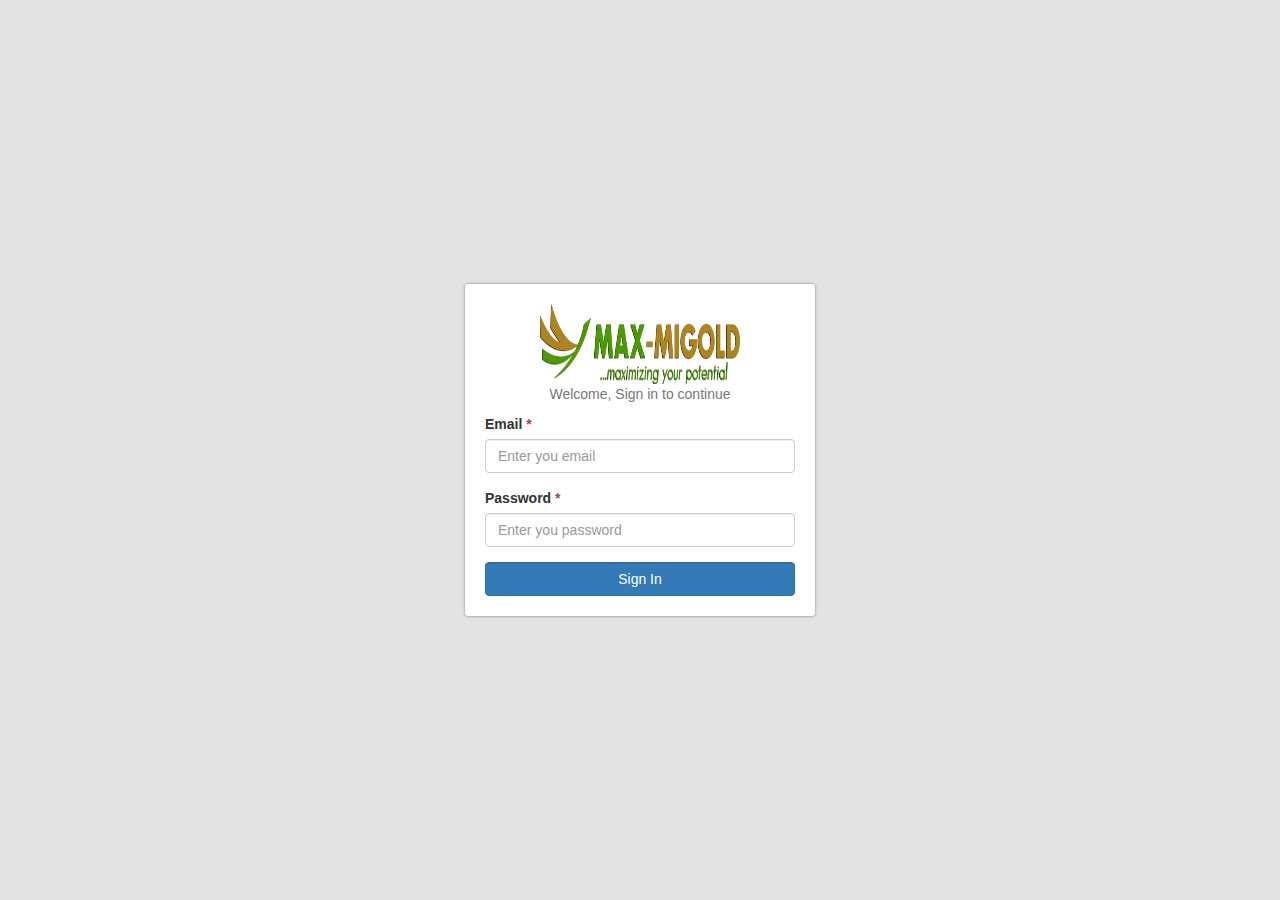
<file: index.html>
<!DOCTYPE html>
<html lang="en">
  <head>
    <meta charset="UTF-8" />
    <meta name="viewport" content="width=device-width, initial-scale=1.0" />
    <meta http-equiv="X-UA-Compatible" content="ie=edge" />
    <link
      rel="stylesheet"
      href="https://cdn.jsdelivr.net/npm/bootstrap@3.3.7/dist/css/bootstrap.min.css"
      integrity="sha384-BVYiiSIFeK1dGmJRAkycuHAHRg32OmUcww7on3RYdg4Va+PmSTsz/K68vbdEjh4u"
      crossorigin="anonymous"
    />
    <link rel="stylesheet" href="css/main.css">
    <link rel="stylesheet" href="css/login.css">
    <link rel="shortcut icon" href="assets/images/logo.png" type="image/x-icon">
    <title>Login - iobotech Meter</title>
  </head>
  <body>
    <div class="container-fluid main-container">
      <div class="login-container">
        <div class="alert alert-danger animate fade-in j-d-none" id="alert"><span class="close" id="close">x</span> Email or password is invalid</div>
        <div class="alert alert-danger animate fade-in j-d-none" id="alert-2"><span class="close" id="close-alert-2">x</span> Please check your internet connection</div>
        <form method="post" id="loginForm">
          <img src="assets/images/logo.png" class="logo" alt="" />
          <p class="text-muted text-center">Welcome, Sign in to continue</p>
          <div class="form-group">
            <label for="">Email <span class="text-danger">*</span></label>
            <input
              type="email"
              name="userEmail"
              id="userEmail"
              class="form-control"
              placeholder="Enter you email"
              aria-describedby="helpId"
              required
            />
            <!-- <small id="helpId" class="text-muted">Help text</small> -->
          </div>
          <div class="form-group">
            <label for="">Password <span class="text-danger">*</span></label>
            <input
              type="password"
              name="userPassword"
              id="userPassword"
              class="form-control"
              placeholder="Enter you password"
              aria-describedby="helpId"
              required
            />
            <!-- <small id="helpId" class="text-muted">Help text</small> -->
          </div>
          <button type="submit" class="btn btn-primary form-control">Sign In</button>
          <!-- <a href="#" class="j-d-block j-mt-5">Forget Password</a> -->
        </form>
      </div>
    </div>
    <script src="js/login.js"></script>
  </body>
</html>
</file>
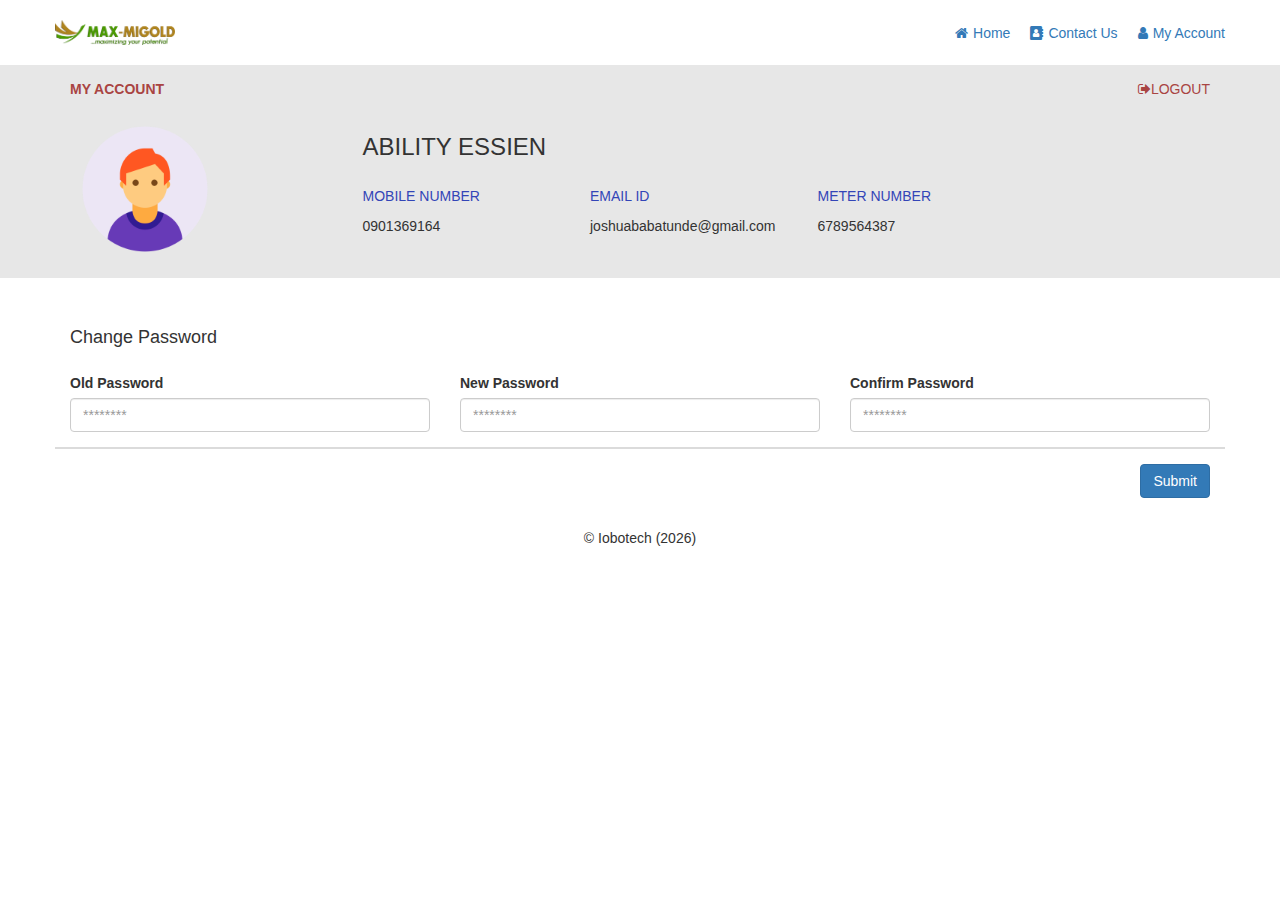
<file: dashboard/profile.html>
<!DOCTYPE html>
<html lang="en">
  <head>
    <meta charset="UTF-8" />
    <meta http-equiv="X-UA-Compatible" content="IE=edge" />
    <meta name="viewport" content="width=device-width, initial-scale=1.0" />
    <!-- <script>
      const item = sessionStorage.getItem('login')
      if(!item){
        location.href = "../index.html"
      }
    </script> -->
    <link
      rel="stylesheet"
      href="https://cdn.jsdelivr.net/npm/bootstrap@3.3.7/dist/css/bootstrap.min.css"
      integrity="sha384-BVYiiSIFeK1dGmJRAkycuHAHRg32OmUcww7on3RYdg4Va+PmSTsz/K68vbdEjh4u"
      crossorigin="anonymous"
    />
    <link rel="stylesheet" href="../css/main.css" />
    <link rel="stylesheet" href="../css/profile.css" />
    <link
      rel="stylesheet"
      href="https://cdnjs.cloudflare.com/ajax/libs/font-awesome/4.7.0/css/font-awesome.min.css"
    />
    <link
      rel="shortcut icon"
      href="../assets/images/logo.png"
      type="image/x-icon"
    />

    <title>Acccount Details</title>
  </head>
  <body class="j-relative" onload="loadYear()">
    <div class="container">
      <div class="j-d-flex j-align-center section-1 j-my-20">
        <a href="dashboard.html"
          ><img src="../assets/images/logo.png" alt="" class="logo"
        /></a>
        <div class="j-d-flex j-ml-auto">
          <a href="dashboard.html" class="j-d-flex j-align-center j-ml-20">
            <div><i class="fa fa-home" aria-hidden="true"></i></div>
            <div class="j-ml-5 j-d-none-tab">Home</div>
          </a>
          <a
            class="j-d-flex j-align-center j-ml-20 j-cursor-pointer"
            id="contact"
          >
            <div><i class="fa fa-address-book" aria-hidden="true"></i></div>
            <div class="j-ml-5 j-d-none-tab">Contact Us</div>
          </a>
          <a href="profile.html" class="j-d-flex j-align-center j-ml-20">
            <div><i class="fa fa-user" aria-hidden="true"></i></div>
            <div class="j-ml-5 j-d-none-tab">My Account</div>
          </a>
        </div>
      </div>
    </div>

    <div class="profile-section">
      <div class="container">
        <div class="j-d-flex j-space-between txt-trans text-danger">
          <div><strong>My Account</strong></div>
          <div class="j-cursor-pointer">
            <span><i class="fa fa-sign-out"></i></span>logout
          </div>
        </div>
        <div class="j-mt-5 row">
          <div class="col-md-3 col-sm-12">
            <div>
              <img
                src="../assets/images/user.png"
                alt=""
                width="150px"
                style="border-radius: 100%"
              />
            </div>
          </div>
          <div class="col-md-7 col-sm-12">
            <div class="row">
              <h3 class="col-md-12">ABILITY ESSIEN</h3>
            </div>
            <div class="j-mt-5 row">
              <div class="txt-trans col-sm-4">
                <p class="blu-txt">Mobile Number</p>
                <p>0901369164</p>
              </div>
              <div class="col-sm-4">
                <p class="txt-trans blu-txt">Email ID</p>
                <p>joshuababatunde@gmail.com</p>
              </div>
              <div class="col-sm-4">
                <p class="txt-trans blu-txt">METER NUMBER</p>
                <p>6789564387</p>
              </div>
            </div>
          </div>
        </div>
      </div>
    </div>

    <div class="details j-mt-5 mg-top">
      <div class="container line">
        <div class="row">
          <div class="col-md-12">
            <h4>Change Password</h4>
          </div>
          <div class="col-md-4 j-mt-5">
            <div class="form-group">
              <label for="oldPassword">Old Password</label>
              <input
                type="password"
                name="oldPassword"
                id="oldPassword"
                class="form-control"
                placeholder="********"
                aria-describedby="helpId"
              />
              <!-- <small id="helpId" class="text-muted">Help text</small> -->
            </div>
          </div>
          <div class="col-md-4 j-mt-5">
            <div class="form-group">
              <label for="newPassword">New Password</label>
              <input
                type="password"
                name="newPassword"
                id="newPassword"
                class="form-control"
                placeholder="********"
                aria-describedby="helpId"
              />
              <!-- <small id="helpId" class="text-muted">Help text</small> -->
            </div>
          </div>
          <div class="col-md-4 j-mt-5">
            <div class="form-group">
              <label for="confirmPassword">Confirm Password</label>
              <input
                type="password"
                name="confirmPassword"
                id="confirmPassword"
                class="form-control"
                placeholder="********"
                aria-describedby="helpId"
              />
              <!-- <small id="helpId" class="text-muted">Help text</small> -->
            </div>
          </div>
        </div>
      </div>
    </div>

    <div class="container">
      <div class="row">
        <div class="col-md-12 j-mt-5 j-d-flex j-space-between">
          <div></div>
          <button type="submit" class="btn btn-primary">Submit</button>
        </div>
      </div>
    </div>
    <div class="j-my-30 text-center">
      &copy; Iobotech (<span id="year"></span>)
      <script>
        function loadYear(){
          let d = new Date()
          document.getElementById('year').innerText = d.getFullYear();
        }
      </script>
    </div>
    <div class="j-modal" id="j-modal">
      <div class="close" id="close-j-modal">x</div>
      <form action="">
        <div class="form-group">
          <label for="title">Title</label>
          <input
            type="text"
            name="title"
            id="title"
            class="form-control"
            placeholder="Enter the title of your message"
            aria-describedby="helpId"
          />
          <!-- <small id="helpId" class="text-muted">Help text</small> -->
        </div>
        <div class="form-group">
          <label for="subject">Subject</label>
          <textarea
            class="form-control"
            name="subject"
            id="subject"
            rows="5"
          ></textarea>
        </div>
        <button type="submit" class="btn btn-primary form-control">
          Submit
        </button>
      </form>
    </div>
    <script src="../js/profile.js"></script>
  </body>
</html>
</file>
<file: css/main.css>
a, a:hover{
    text-decoration: none;
}
.j-align-center{
    align-items: center;
}
.j-justify-center{
    justify-content: center;
}
.j-space-between{
    justify-content: space-between;
}
.j-d-block{
    display: block;
}
.j-d-flex{
    display: flex;
}
.j-d-none{
    display: none;
}
.j-mt-5{
    margin-top: 15px
}
.j-ml-5{
    margin-left: 5px;
}
.j-mb-15{
    margin-bottom: 15px;
}
.j-ml-auto{
    margin-left: auto;
}
.j-ml-20{
    margin-left: 20px
}
.j-ml-10{
    margin-left: 10px
}
.j-my-auto{
    margin-left: auto;
    margin-right: auto;
}
.j-mx-correct{
    margin-right: 30px;
    margin-left: 30px;
}
.j-my-20{
    margin-top: 20px;
    margin-bottom: 20px;
}
.j-my-30{
    margin-top: 30px;
    margin-bottom: 30px;
}
.j-py-20{
    padding-top: 20px;
    padding-bottom: 20px;
}
.border{
    border: 1px solid #000;
}
.j-text-light{
    color: #fff;
}
body{
    scroll-behavior: smooth;
}
.logo{
    width: 120px;
}
.j-flex-wrap{
    flex-wrap: wrap;
}
.j-cursor-pointer{
    cursor: pointer;
}
.j-relative{
    position: relative;
}
.j-modal{
    width: 400px;
    max-width: 80%;
    position: absolute;
    left: 50%;
    transform: translateX(-50%);
    top: -400px;
    background: #e3e3e3;
    padding: 30px;
    resize: none;
    border-radius: 5px;
    transition: all ease .3s;
}
.show-j-modal{
    top: 100px;
}
textarea{
    resize: none;
}
@media screen and (max-width: 768px){
    .j-d-none-tab{
        display: none;
    }
}
</file>
<file: css/login.css>
.main-container{
    width: 100%;
    display: flex;
    justify-content: center;
    align-items: center;
    min-height: 100vh;
    background-color: #e3e3e3;
}
.login-container{
    width: 350px;
    max-width: 350px;
    box-shadow: 0 0 3px #2424248a;
    padding: 2rem;
    background-color: #fff;
    border-radius: 3px;
}
.login-container form{
    width: 100%;
}
.logo{
    width: 200px;
    height: 80px;
    display: block;
    margin: auto;
}
</file>
<file: css/profile.css>
.section-1{
  margin-left: -15px;
  margin-right: -15px;
}

.txt-trans{
  text-transform: uppercase;
}

.mg-lft{
  margin-left: 1em;
}
.mg-top{
  margin-top: 2rem
}

.full-width{
  width: 100%;
  padding-left: 2rem;
  border: 1px solid red;
}

.profile-section{
  background: #e7e7e7;
  padding: 1em;
}

.line{
  border-bottom: 2px solid #dbdbdb;
  padding-top: 2rem;
}

.blu-txt{
  color: #3345b7;
}

.fa-inbox-in{
  color: darkred;
}

@media screen and (max-width: 768px){
  .section-1{
    margin-top: 0;
    margin-bottom: 0;
    padding-right: 15px;
  }
  .profile-section{
    margin-top: 0;
  }
}
</file>
